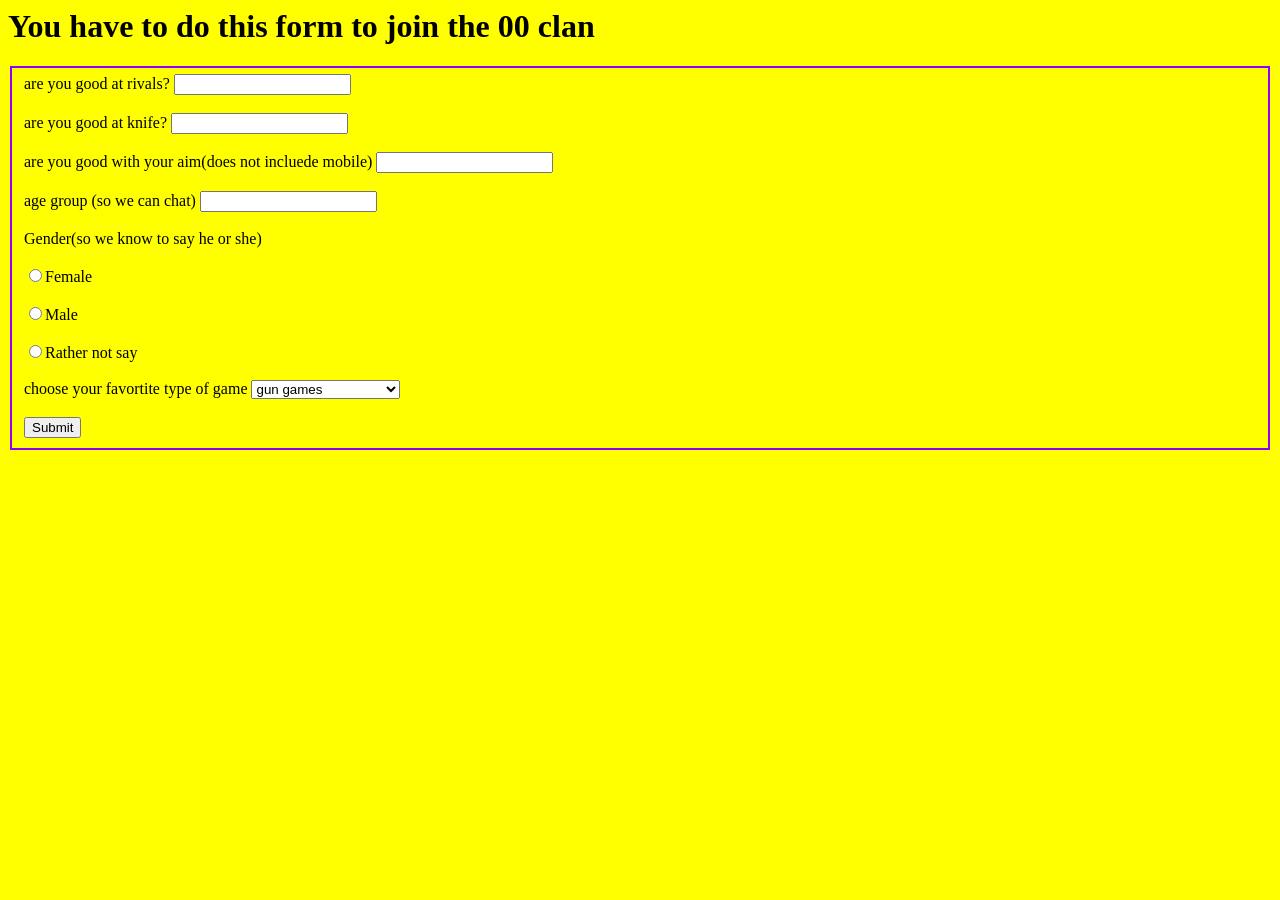
<file: form.html>
<html>
    <head><link href="form.css" rel="stylesheet" ></head>
    
    <body>
<h1>You have to do this form to join the 00 clan</h1>
<form>
    <fieldset  style="border:2px solid rgb(140, 0, 255)">
    <label>are you good at rivals? </label>
    <input type="text"><br><br>
    <label>are you good at knife?</label>
    <input type="text"><br><br>
    <label>are you good with your aim(does not incluede mobile)</label>
    <input type="text"><br><br>
    <label>age group (so we can chat)</label>
     <input type="text"><br><br>
    <label>Gender(so we know to say he or she)</label><br><br>
    <input type="radio" name="Gender" value="Female">Female<br><br>
    <input type="radio" name="Gender" value="Male">Male<br><br>
    <input type="radio" name="Gender" value="Rather not say">Rather not say<br><br>
    <label>choose your favortite type of game</label>
    <select>
        <option value="1">gun games</option>
        <option value="2">racing games</option>
        <option value="3">adventure games</option>
        <option value="4">sports games</option>
        <option value="5">horror games</option>
        <option value="6">typing games</option>
        <option value="7">hide and seek games</option>
        <option value="8">obby's</option>
        <option value="9">simulator games</option>
        <option value="10">role playing games</option>
        <option value="11">zombie games</option>
    </select><br><br>
    <button type="submit">Submit</button>
    </fieldset>
</form>
</body>
</html>
</file>
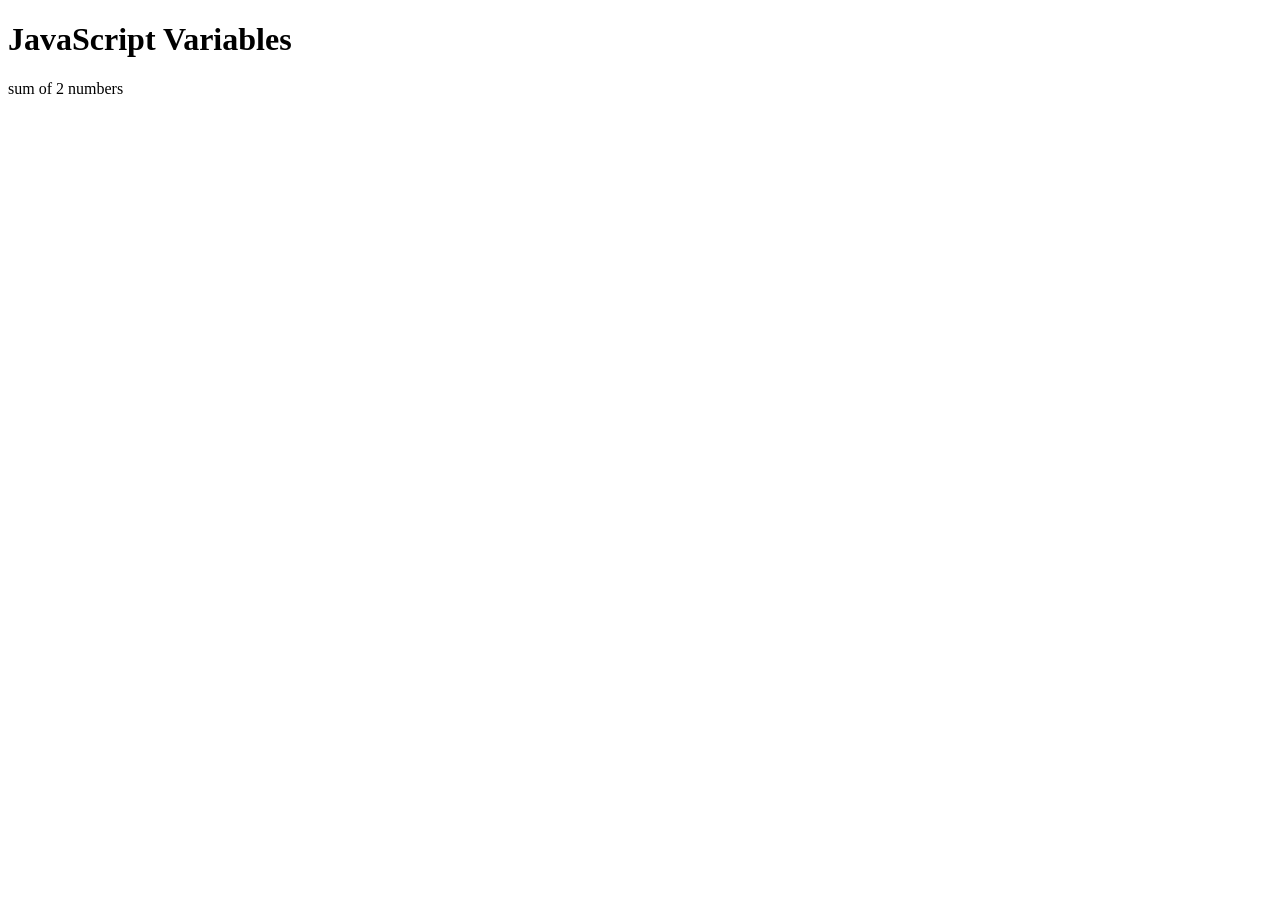
<file: htmll.html>
<!DOCTYPE html>
<html>
    <body>
        <h1>JavaScript Variables</h1>
        <p>sum of 2 numbers</p>
        <p id="result"></p>
        <script>
            var num1 = 5;
            var num2 = 6;
            var sum= num1 + num2;

            document.getElementById("result") =
            "The total sum is:" + sum;
        </script>
        </body>
        </html>
</file>
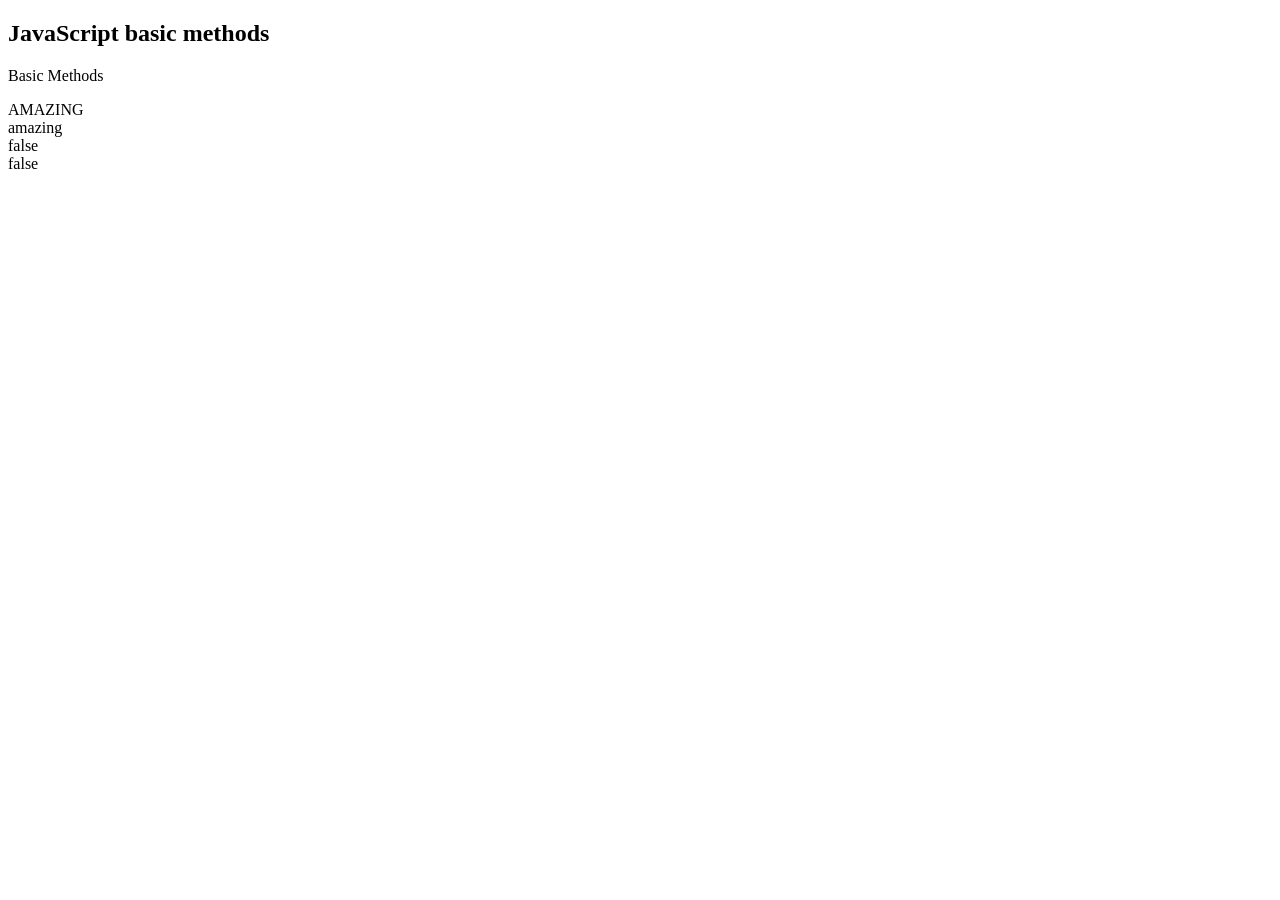
<file: j2.html>
<!DOCTYPE html>
<html>
    <head></head>
    <body>
        <h2>JavaScript basic methods</h2>
        <p>Basic Methods</p>
        <script>
        var str = "AmAzInG";
document.write(str.toUpperCase());
document.write("<br>");
document.write(str.toLowerCase());
document.write("<br>");
document.write(str.startsWith('i'));
document.write("<br>")
// Test Method -> returns true or false

var str1 = "I learnt about methods";
var patt = new RegExp("about");
var res = patt.test(str);
document.write(res);
</script>
</body>
</html>
</file>
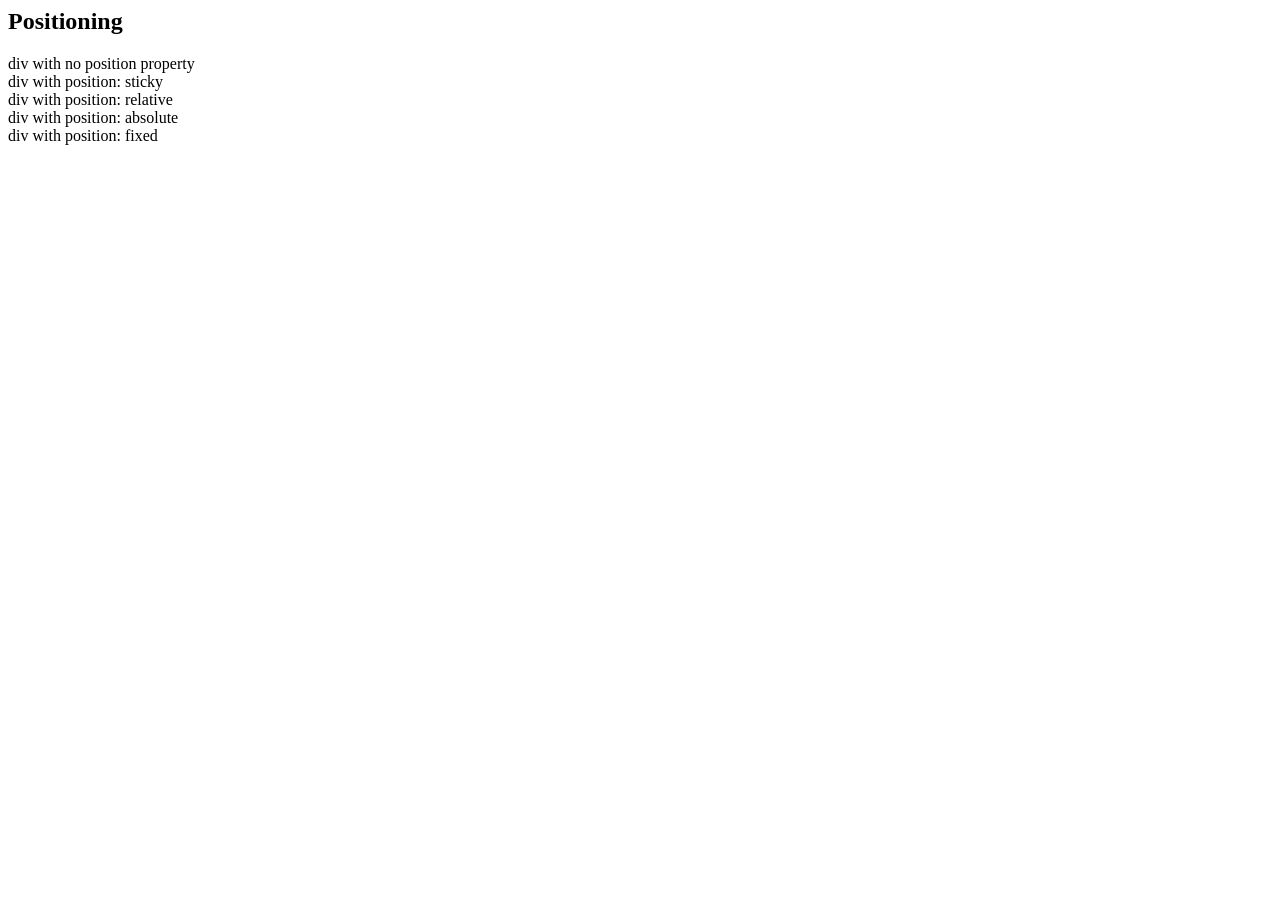
<file: postioning.html>
<html>
    <head>
        <style>

        </style>
    </head>
<body>
    <h2>Positioning</h2>
    <div>
        div with no position property
    </div>
    <div class="sticky">
        div with position: sticky
    </div>
    <div class="relative">
        div with position: relative
    
    <div class="absolute">
        div with position: absolute
        </div>
    </div>
    <div class="fixed">
        div with position: fixed
    </div>
    <br><br><br><br><br><br><br><br><br><br><br><br><br><br><br><br><br><br><br><br><br><br><br><br><br><br><br><br><br><br><br><br><br><br><br><br><br><br><br><br>

</body>
</html>
</file>
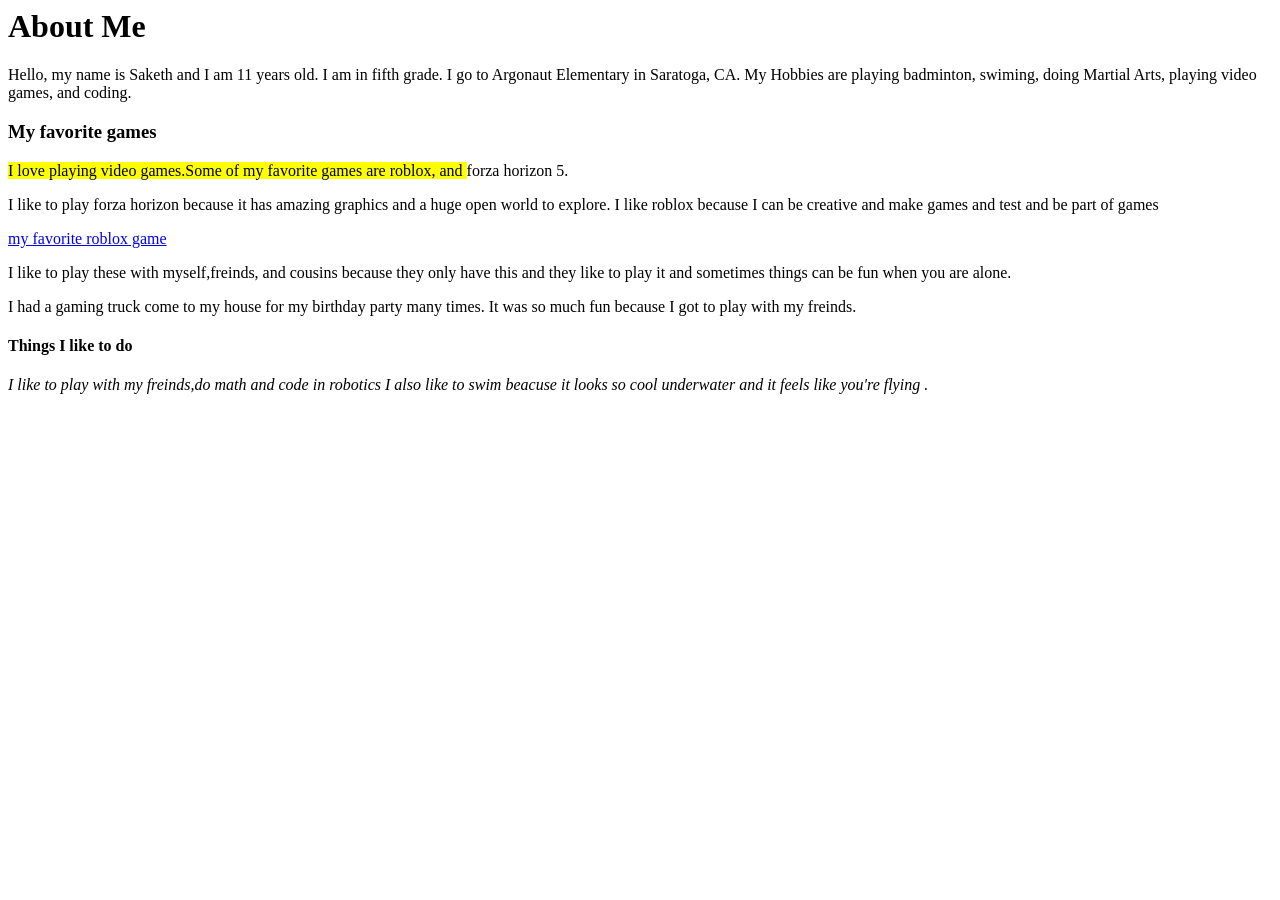
<file: project_two.html>
<html>
<head></head>


<style>
th, td {
     border:1px solid rgb(0, 0, 0)
}
</style>

<body> 
<h1>About Me</h1> 
<p>Hello, my name is Saketh and I am 11 years old. I am in fifth grade. I go to Argonaut Elementary in Saratoga, CA. My Hobbies are playing badminton, swiming, doing Martial Arts, playing video games, and coding. </p>



<H3>My favorite games</H3>
<b></b><mark>I love playing video games.Some of my favorite games are roblox, and </mark></b>forza horizon 5.
<p>I like to play forza horizon because it has amazing graphics and a huge open world to explore. I like roblox because I can be creative and make games and test and be part of games </p>
<a href ="https://www.roblox.com/games/5104202731/Southwest-Florida-Beta">my favorite roblox game</a>
<p>I like to play these with myself,freinds, and cousins because they only have this and they like to play it and sometimes things can be fun when you are alone.</p>
<p>I had a gaming truck come to my house for my birthday party many times. It was so much fun because I got to play with my freinds.</p>
<H4>Things I like to do</H4>
<I>I like to play with my freinds,do math and code in robotics I also like to swim beacuse it looks so cool underwater and it feels like you're flying .</I>


</body>
</html>
</file>
<file: form.css>
body{
    background-color: yellow;
}
</file>
